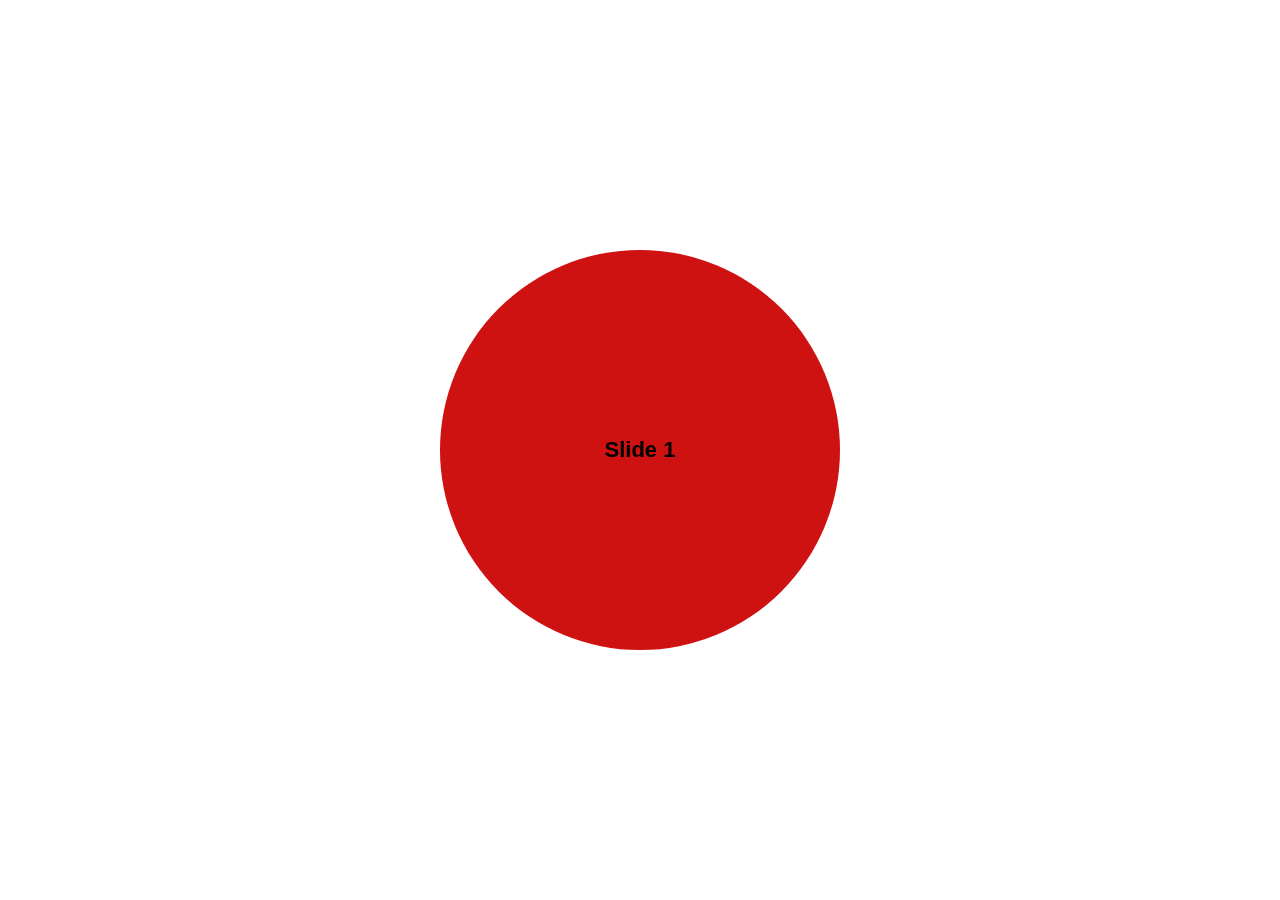
<file: pages/swiper2.html>
<!DOCTYPE html>
<html lang="en">

<head>
    <meta charset="utf-8" />
    <title>Swiper demo</title>
    <meta name="viewport" content="width=device-width, initial-scale=1, minimum-scale=1, maximum-scale=1" />
    <!-- Link Swiper's CSS -->
    <link rel="stylesheet" href="https://cdn.jsdelivr.net/npm/swiper@11/swiper-bundle.min.css" />

    <!-- Demo styles -->
    <style>
        html,
        body {
            position: relative;
            height: 100%;
        }

        body {
            background: #eee;
            font-family: Helvetica Neue, Helvetica, Arial, sans-serif;
            font-size: 14px;
            color: #000;
            margin: 0;
            padding: 0;
        }

        body {
            background: #fff;
            font-family: Helvetica Neue, Helvetica, Arial, sans-serif;
            font-size: 14px;
            color: #000;
            margin: 0;
            padding: 0;
        }

        html,
        body {
            position: relative;
            height: 100%;
        }

        body {
            display: flex;
            justify-content: center;
            align-items: center;
        }

        .swiper {
            width: 400px;
            height: 400px;
        }

        .swiper-slide {
            display: flex;
            align-items: center;
            justify-content: center;
            border-radius: 50%;
            font-size: 22px;
            font-weight: bold;
            color: #000000;
        }

        .swiper-slide:nth-child(1n) {
            background-color: rgb(206, 17, 17);
        }

        .swiper-slide:nth-child(2n) {
            background-color: rgb(0, 140, 255);
        }

        .swiper-slide:nth-child(3n) {
            background-color: rgb(10, 184, 111);
        }

        .swiper-slide:nth-child(4n) {
            background-color: #fff;
        }

        .swiper-slide:nth-child(5n) {
            background-color: #fff;
        }
    </style>
</head>

<body>
    <!-- Swiper -->

    <div class="swiper mySwiper">
        <div class="swiper-wrapper">
            <div class="swiper-slide">Slide 1</div>
            <div class="swiper-slide">Slide 2</div>
            <div class="swiper-slide">Slide 3</div>
            <div class="swiper-slide">빈 슬라이드</div>
            <div class="swiper-slide">빈 슬라이드</div>


        </div>
    </div>

    <!-- Swiper JS -->
    <script src="https://cdn.jsdelivr.net/npm/swiper@11/swiper-bundle.min.js"></script>

    <!-- Initialize Swiper -->
    <script>
        var swiper = new Swiper(".mySwiper", {
            effect: "cards fade",
            grabCursor: true,
        });
    </script>
</body>

</html>
</file>
